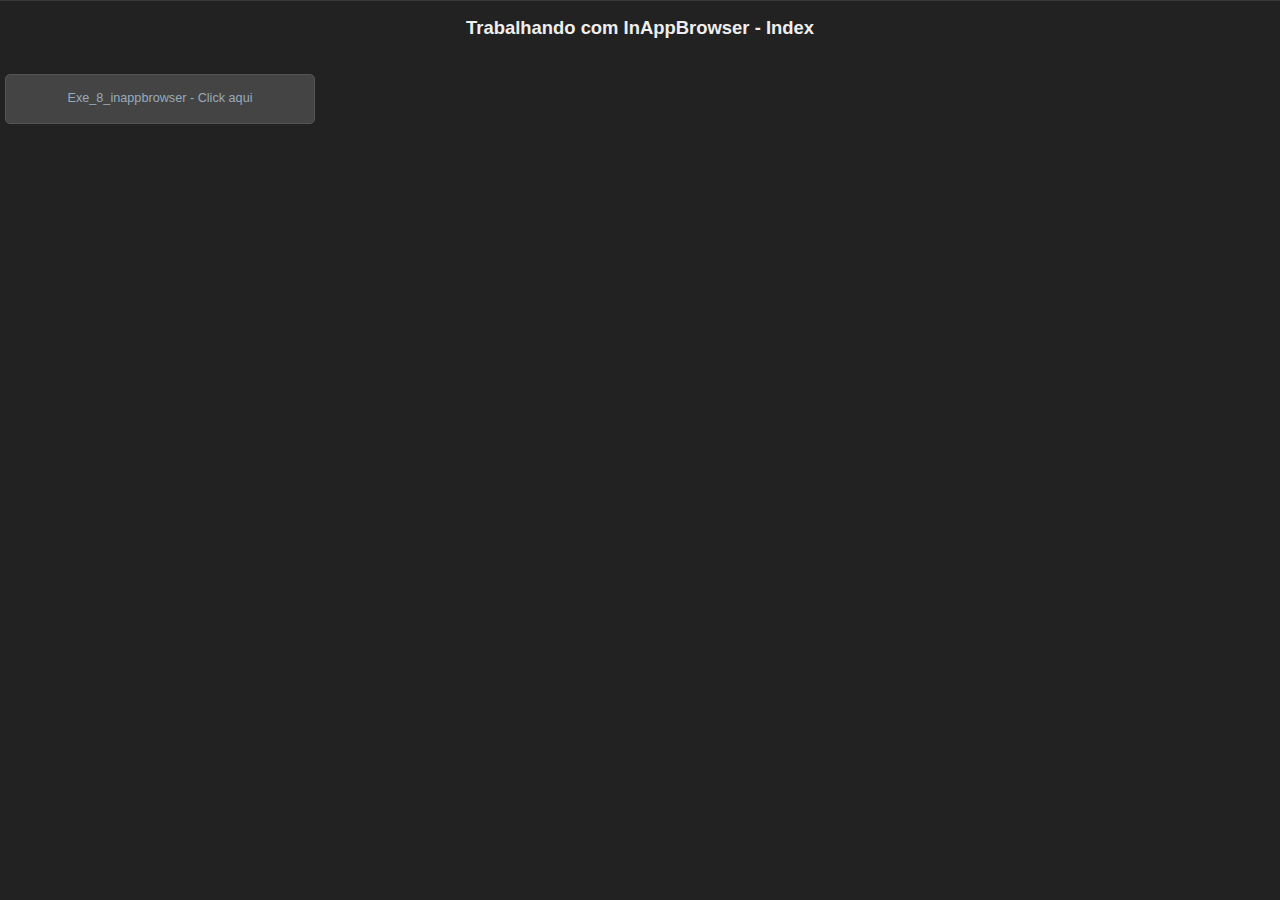
<file: index.html>
<!DOCTYPE html>
<html>
  <head>
    <title>Exemplo InAppBrowser.addEventListener (Vs 2.3.0)</title>

    <script type="text/javascript" charset="utf-8" src="cordova-2.5.0.js"></script>
    <link rel="stylesheet" href="estilo.css" type="text/css" media="screen" title="no title" charset="utf-8">
    <script type="text/javascript" charset="utf-8">

    // Wait for device API libraries to load
    //
    //document.addEventListener("deviceready", onDeviceReady, false);

    // device APIs are available
    //
    function onDeviceReady() {
         var ref = window.open('exe_1_misc.html', '_blank', 'location=yes', 'CloseButtonCaption=Voltar');
         ref.addEventListener('loadstart', function(event) { alert('In�cio: ' + event.url); });
         ref.addEventListener('loadstop', function(event) { alert('Parou: ' + event.url); });
         ref.addEventListener('loaderror', function(event) { alert('Erro: ' + event.message); });
         ref.addEventListener('exit', function(event) { alert("Sa�da:"+event.type); });
    }

    </script>
  </head>
  <body id="stage" class="theme">
  <h1>Trabalhando com InAppBrowser - Index</h1><BR><BR>
  <a class="btn large" href="exe_8_inappbrowser.html" target="_blank">Exe_8_inappbrowser - Click aqui</a><BR>
  </body>
</html>
</file>
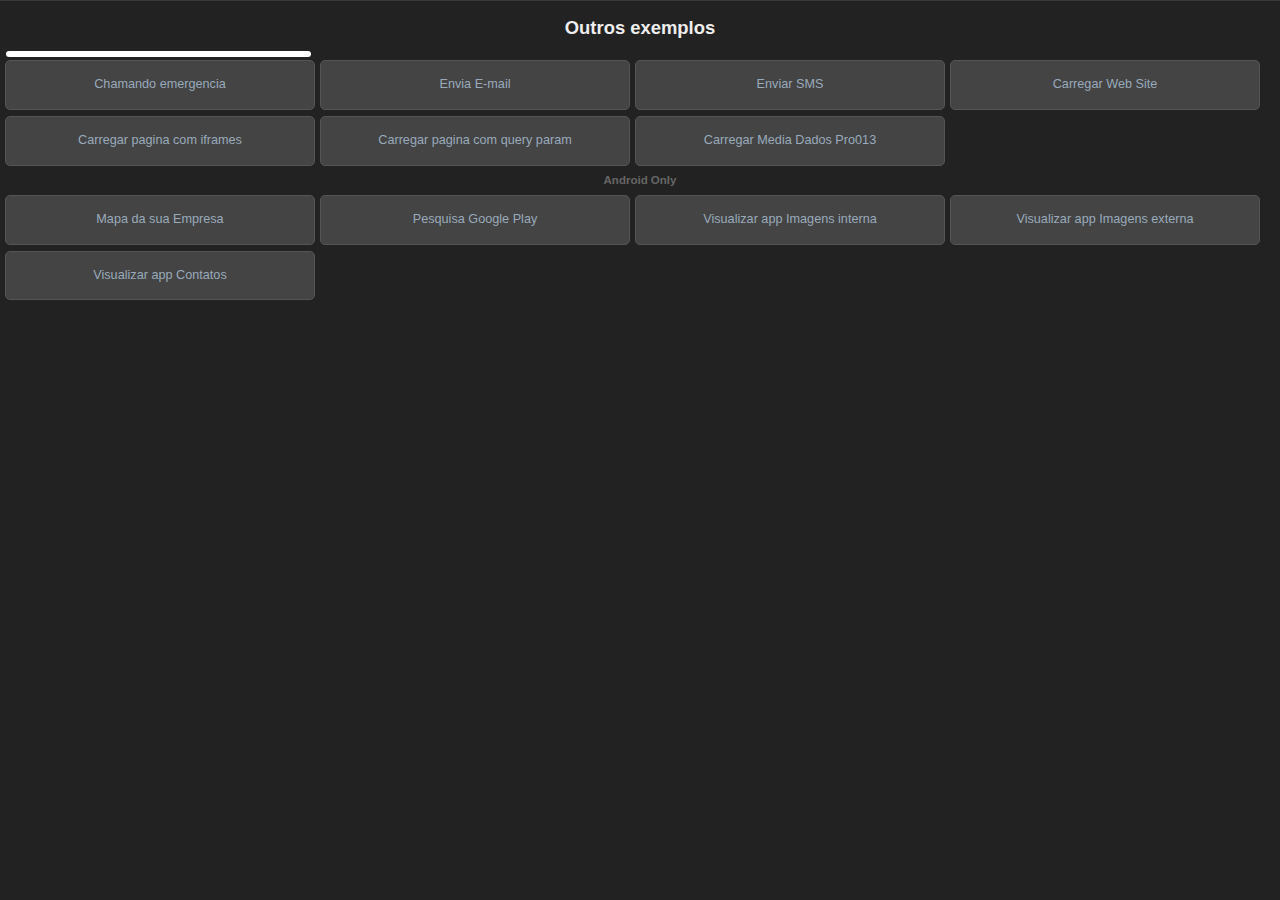
<file: exe_1_misc.html>
<!DOCTYPE html>
<html>
  <head>
    <meta name="viewport" content="width=device-width,height=device-height,user-scalable=no,maximum-scale=1.0,initial-scale=1.0" />
    <meta http-equiv="Content-type" content="text/html; charset=utf-8"> <!-- ISO-8859-1 -->
    <title>Curso PhoneGap</title>
    <link rel="stylesheet" href="estilo.css" type="text/css" media="screen" title="no title" charset="utf-8">
    <script type="text/javascript" charset="utf-8" src="cordova-2.5.0.js"></script>
	<script type="text/javascript" charset="utf-8">
    function roundNumber(num) {
        var dec = 3;
        var result = Math.round(num*Math.pow(10,dec))/Math.pow(10,dec);
        return result;
    }
    /**
     * Function called when page has finished loading.
     */
    function init() {
        window.setTimeout(function() {
        	if (!deviceReady) {
        		alert("Erro: Apache cordova não iniciado..");
        	}
        },1000);
    }
</script>
  </head>
  <body onload="init();" id="stage" class="theme">
    <h1>Outros exemplos</h1>
    <div id="info">
    </div>
    <div class="btn large" onclick="document.location='tel:192';" >Chamando emergencia</div>
    <a href="mailto:anderson@uol.com.br?subject=E-mail do curso PhoneGap&body=Este e o corpo do e-mail do curso PhoneGap.%0D%0Anova linha." class="btn large">Envia E-mail</a>
    <a href="sms:5125551234?body=Texto do SMS da mensagem." class="btn large">Enviar SMS</a>
    <a href="http://www.temporealeventos.com.br/?area=260" class="btn large">Carregar Web Site</a>
    <!--  Need new URL -->
    <!-- a href="http://handle.library.cornell.edu/control/authBasic/authTest/" class="btn large">Basic Auth: test/this</a -->
    <a href="exe_2_misc2.html" class="btn large">Carregar pagina com iframes</a>
    <a href="exe_2_misc2.html?me=test" class="btn large">Carregar pagina com query param</a>
    <a href="exe_2_misc2.html" class="btn large">Carregar Media Dados Pro013</a>
    <h2>Android Only</h2>
    <a href="geo:0,0?q=01549020 rua pereira da nobrega, 396 - Ipiranga, São Paulo - São Paulo" class="btn large">Mapa da sua Empresa</a>
    <a href="market://search?q=google" class="btn large">Pesquisa Google Play</a>
    <a href="content://media/internal/images/media" class="btn large">Visualizar app Imagens interna</a>
    <a href="content://media/external/images/media" class="btn large">Visualizar app Imagens externa</a>
    <a href="content://com.android.contacts/contacts/" class="btn large">Visualizar app Contatos</a>
  </body>
</html>
</file>
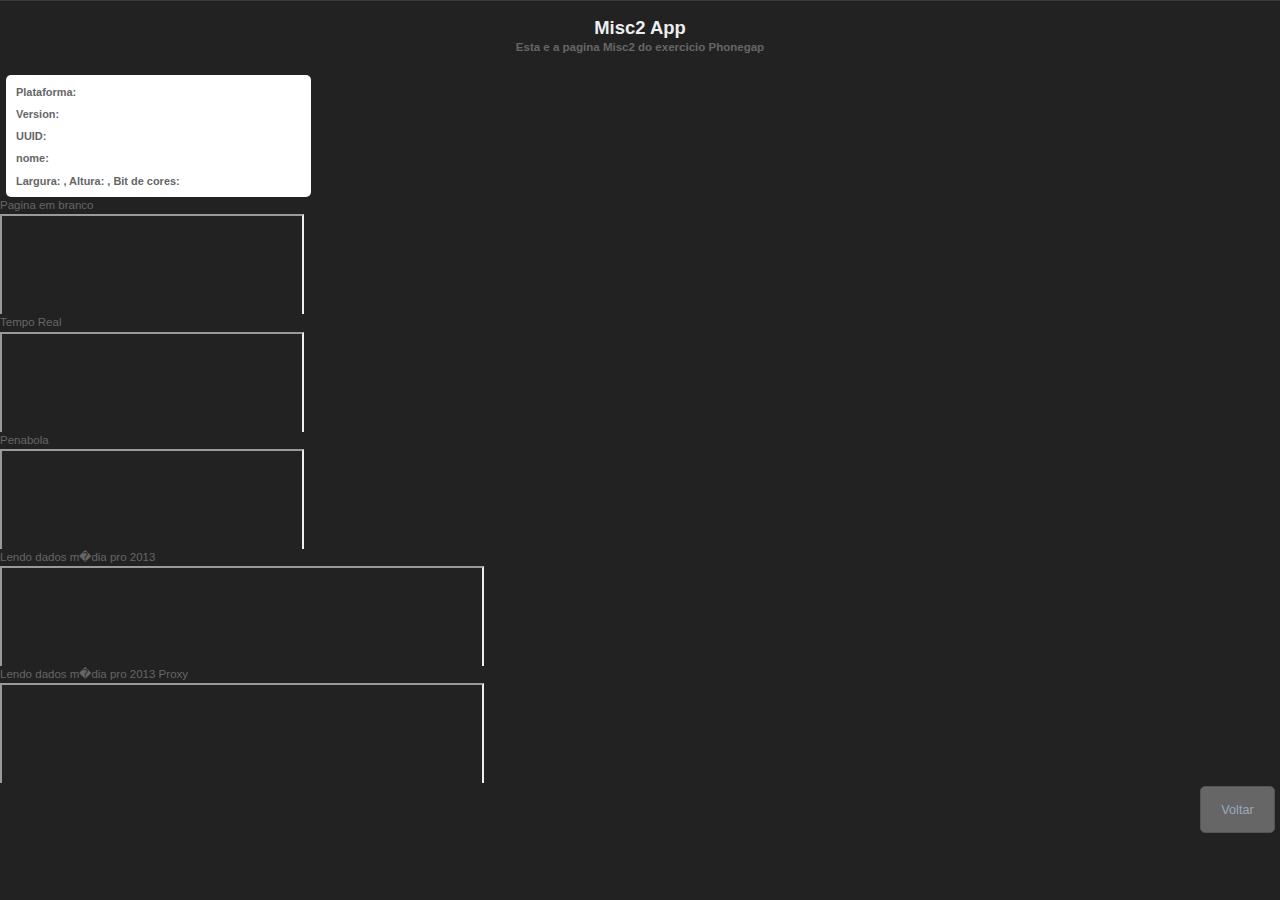
<file: exe_2_misc2.html>
<!DOCTYPE html>
<html>
  <head>
    <meta name="viewport" content="width=device-width,height=device-height,user-scalable=no,maximum-scale=1.0,initial-scale=1.0" />
    <meta http-equiv="Content-type" content="text/html; charset=utf-8">
    <title>Curso PhoneGap</title>
    <link rel="stylesheet" href="estilo.css" type="text/css" media="screen" title="no title" charset="utf-8">
    <script type="text/javascript" charset="utf-8" src="cordova-2.5.0.js"></script>
    <script type="text/javascript" charset="utf-8" src="main_spec.js"></script>
    <style>
      iframe, .iframe_container {
        height:100px;
        overflow:scroll;
      }
    </style>
  </head>
  <body onload="init();" id="stage" class="theme">
    <h1>Misc2 App</h1>
    <h2>Esta e a pagina Misc2 do exercicio Phonegap</h2>
    <div id="info">
        <h4>Plataforma: <span id="platform">  </span></h4>
        <h4>Version: <span id="version"> </span></h4>
        <h4>UUID: <span id="uuid">  </span></h4>
        <h4>nome: <span id="name"> </span></h4>
        <h4>Largura: <span id="width">  </span>,   Altura: <span id="height"> 
        </span>, Bit de cores: <span id="colorDepth"></span></h4>
     </div>
     Pagina em branco
     <div class="iframe_container">
       <iframe src="about:blank"></iframe>
     </div>
     Tempo Real
     <div class="iframe_container">
       <iframe src="http://www.temporealeventos.com.br/?area=260"></iframe>
     </div>    
     Penabola
     <div class="iframe_container">
       <iframe src="http://www.penabola.com.br"></iframe>
     </div>
     <div>

     Lendo dados m�dia pro 2013
     <div class="iframe_container">
       <iframe height=600 width=480 src="https://mdb2013.bbi.net.br/scripts_mdb/export.php?cat=mercadoDemografia&amp;sub=AFORMAOUNIVERSITRIADEPUBLICIDADENOBRASIL/AFORMAOUNIVERSITRIADEPUBLICIDADENOBRASIL"></iframe>
     </div>
     Lendo dados m�dia pro 2013 Proxy
     <div class="iframe_container">
       <iframe height=600 width=480 src="https://mdb2013.bbi.net.br/scripts_mdb/proxy2.php?cat=mercadoDemografia&amp;sub=AFORMAOUNIVERSITRIADEPUBLICIDADENOBRASIL/AFORMAOUNIVERSITRIADEPUBLICIDADENOBRASIL"></iframe>
     </div>
     <button class="backBtn" onclick="backHome();">Voltar</button></div>
  </body>
</html>
</file>
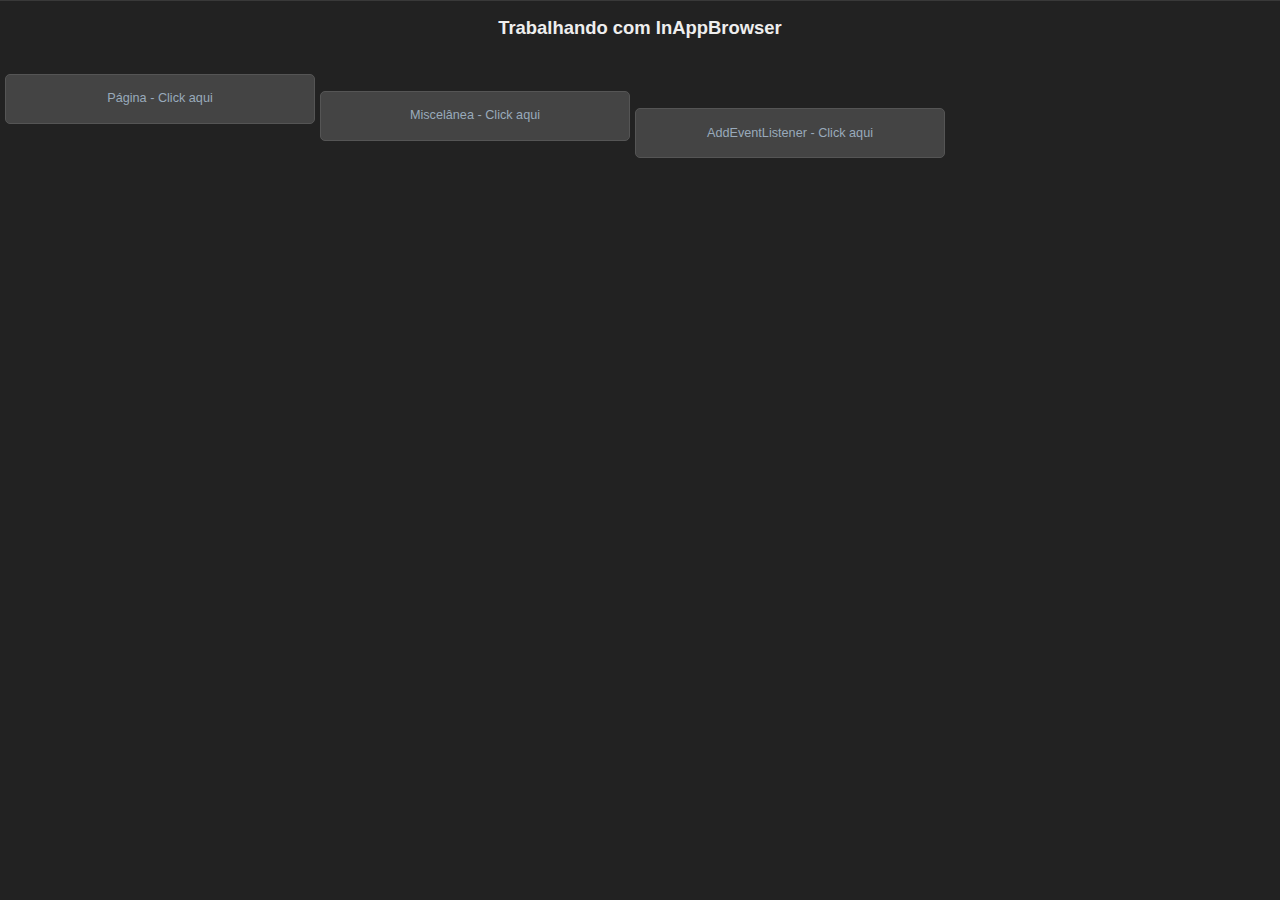
<file: exe_8_inappbrowser.html>
<!DOCTYPE html>
<html>
  <head>
    <title>Exemplo InAppBrowser.addEventListener (Vs 2.3.0)</title>

    <script type="text/javascript" charset="utf-8" src="cordova-2.5.0.js"></script>
    <link rel="stylesheet" href="estilo.css" type="text/css" media="screen" title="no title" charset="utf-8">
    <script type="text/javascript" charset="utf-8">

    // Wait for device API libraries to load
    //
    //document.addEventListener("deviceready", onDeviceReady, false);

    // device APIs are available
    //
    function onDeviceReady() {
         var ref = window.open('exe_1_misc.html', '_blank', 'location=yes', 'CloseButtonCaption=Voltar');
         ref.addEventListener('loadstart', function(event) { alert('In�cio: ' + event.url); });
         ref.addEventListener('loadstop', function(event) { alert('Parou: ' + event.url); });
         ref.addEventListener('loaderror', function(event) { alert('Erro: ' + event.message); });
         //ref.addEventListener('exit', function(event) { alert("Sa�da URL:"+event.url); });
         ref.addEventListener('exit', function(event) { alert("Sa�da:"+event.type); });
    }

    </script>
  </head>
  <body id="stage" class="theme">
  <h1>Trabalhando com InAppBrowser</h1><BR><BR>
  <a href="#" class="btn large" onclick="window.open('http://bit.ly/iphonedevlog','_blank','location=yes','CloseButtonCaption=Retorna');">P�gina - Click aqui</a><BR>
  <a href="#" class="btn large" onclick="window.open('exe_2_misc2.html','_blank','location=yes','CloseButtonCaption=Voltar');">Miscel�nea - Click aqui</a><BR>
  <a href="#" class="btn large" onclick="onDeviceReady();">AddEventListener - Click aqui</a>
  </body>
</html>
</file>
<file: estilo.css>
/*
 *
 * Licensed to the Apache Software Foundation (ASF) under one
 * or more contributor license agreements.  See the NOTICE file
 * distributed with this work for additional information
 * regarding copyright ownership.  The ASF licenses this file
 * to you under the Apache License, Version 2.0 (the
 * "License"); you may not use this file except in compliance
 * with the License.  You may obtain a copy of the License at
 *
 *   http://www.apache.org/licenses/LICENSE-2.0
 *
 * Unless required by applicable law or agreed to in writing,
 * software distributed under the License is distributed on an
 * "AS IS" BASIS, WITHOUT WARRANTIES OR CONDITIONS OF ANY
 * KIND, either express or implied.  See the License for the
 * specific language governing permissions and limitations
 * under the License.
 *
*/

  body {
    background:#222 none repeat scroll 0 0;
    color:#666;
    font-family:Helvetica;
    font-size:72%;
    line-height:1.5em;
    margin:0;
    border-top:1px solid #393939;
  }

  #info{
    background:#ffffff; //#ffa
    border: 1px solid #ffd324;
    -webkit-border-radius: 5px;
    border-radius: 5px;
    clear:both;
    margin:15px 6px 0;
    width:295px;
    padding:4px 0px 2px 10px;
  }
  
  #info > h4{
    font-size:.95em;
    margin:5px 0;
  }
 	
  #stage.theme{
    padding-top:3px;
  }

  /* Definition List */
  #stage.theme > dl{
  	padding-top:10px;
  	clear:both;
  	margin:0;
  	list-style-type:none;
  	padding-left:10px;
  	overflow:auto;
  }

  #stage.theme > dl > dt{
  	font-weight:bold;
  	float:left;
  	margin-left:5px;
  }

  #stage.theme > dl > dd{
  	width:45px;
  	float:left;
  	color:#a87;
  	font-weight:bold;
  }

  /* Content Styling */
  #stage.theme > h1, #stage.theme > h2, #stage.theme > p{
    margin:1em 0 .5em 13px;
  }

  #stage.theme > h1{
    color:#eee;
    font-size:1.6em;
    text-align:center;
    margin:0;
    margin-top:15px;
    padding:0;
  }

  #stage.theme > h2{
  	clear:both;
    margin:0;
    padding:3px;
    font-size:1em;
    text-align:center;
  }

  /* Stage Buttons */
  #stage.theme .btn{
  	border: 1px solid #555;
  	-webkit-border-radius: 5px;
  	border-radius: 5px;
  	text-align:center;
  	display:block;
  	float:left;
  	background:#444;
  	width:150px;
  	color:#9ab;
  	font-size:1.1em;
  	text-decoration:none;
  	padding:1.2em 0;
  	margin:3px 0px 3px 5px;
  }
  
  #stage.theme .large{
  	width:308px;
  	padding:1.2em 0;
  }
  
  #stage.theme .wide{
    width:100%;
    padding:1.2em 0;
  }
  
  #stage.theme .backBtn{
   border: 1px solid #555;
   -webkit-border-radius: 5px;
   border-radius: 5px;
   text-align:center;
   display:block;
   float:right;
   background:#666;
   width:75px;
   color:#9ab;
   font-size:1.1em;
   text-decoration:none;
   padding:1.2em 0;
   margin:3px 5px 3px 5px;
  }
  
  #stage.theme .input{
   border: 1px solid #555;
   -webkit-border-radius: 5px;
   border-radius: 5px;
   text-align:center;
   display:block;
   float:light;
   background:#888;
   color:#9cd;
   font-size:1.1em;
   text-decoration:none;
   padding:1.2em 0;
   margin:3px 0px 3px 5px;    
 }
  
  #stage.theme .numeric{
   width:100%;
  }
</file>
